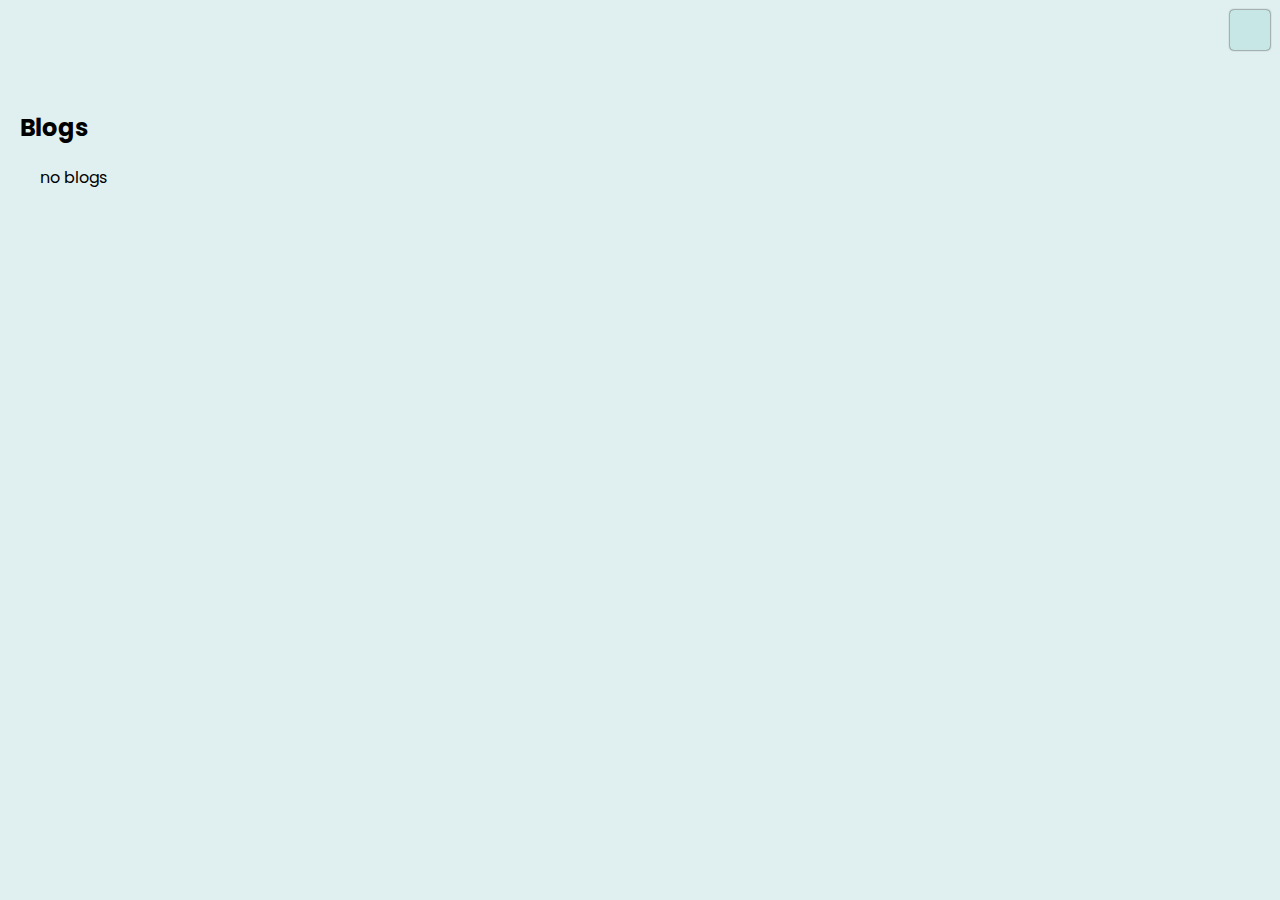
<file: index.html>
<!DOCTYPE html>
<html lang="en">
  <head>
    <meta charset="UTF-8" />
    <meta http-equiv="X-UA-Compatible" content="IE=edge" />
    <meta name="viewport" content="width=device-width, initial-scale=1.0" />
    <!-- font awesome tag -->
    <link
      rel="stylesheet"
      href="https://cdnjs.cloudflare.com/ajax/libs/font-awesome/6.4.0/css/all.min.css"
      integrity="sha512-iecdLmaskl7CVkqkXNQ/ZH/XLlvWZOJyj7Yy7tcenmpD1ypASozpmT/E0iPtmFIB46ZmdtAc9eNBvH0H/ZpiBw=="
      crossorigin="anonymous"
      referrerpolicy="no-referrer"
    />
    <!-- google font  -->
    <link rel="preconnect" href="https://fonts.googleapis.com" />
    <link rel="preconnect" href="https://fonts.gstatic.com" crossorigin />
    <link
      href="https://fonts.googleapis.com/css2?family=Poppins:wght@400;500;600;700;800;900&family=Work+Sans:wght@400;500;600;800;900&display=swap"
      rel="stylesheet"
    />

    <title>Document</title>
    <link rel="stylesheet" href="./style.css" />
  </head>
  <body>
    <!-- header with add button  -->
    <header>
      <div class="add" id="add">
        <i class="fa-solid fa-plus"></i>
      </div>
    </header>

    <!-- main section  -->

    <main>
      <h1>Blogs</h1>
      <div class="blogs" id="blogs">
        <!-- cards  -->
      </div>
    </main>

    <!-- form section  -->
    <section>
      <form action="submit" id="popup" class="popup">
        <!-- close button  -->
        <div id="close">Close</div>

        <!-- pic url  -->
        <input
          type="text"
          value=""
          placeholder="Enter Blog Cover Url:"
          name="url"
          id="url"
        />
        <!-- title  -->
        <input type="text" id="title" value="" placeholder="Enter Title:" />
        <!-- descrp  -->
        <input
          type="text"
          value=""
          placeholder="Enter Desc: "
          name="desc"
          id="desc"
        />
        <!-- content  -->
        <textarea
          aria-valuetext=""
          placeholder="Write..."
          id="content"
          name="content"
          cols="80"
          rows="10"
        ></textarea>
        <!-- add button  -->
        <button type="button" class="submit" id="submit">Add</button>
      </form>
    </section>

    <script src="./script.js"></script>
  </body>
</html>
</file>
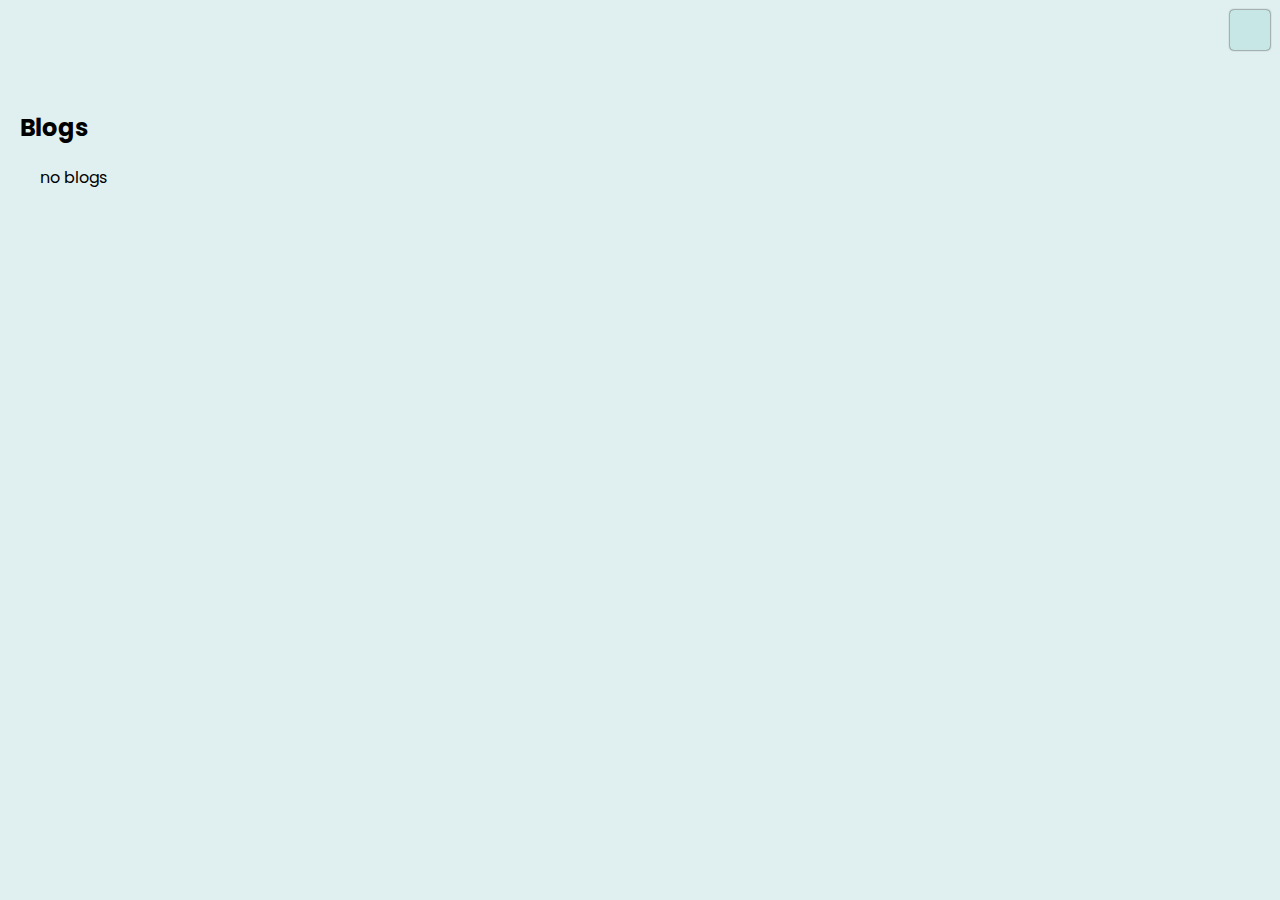
<file: post.html>
<!DOCTYPE html>
<html lang="en">
  <head>
    <meta charset="UTF-8" />
    <meta name="viewport" content="width=device-width, initial-scale=1.0" />
    <!-- font awesome tag -->
    <link
      rel="stylesheet"
      href="https://cdnjs.cloudflare.com/ajax/libs/font-awesome/6.4.0/css/all.min.css"
      integrity="sha512-iecdLmaskl7CVkqkXNQ/ZH/XLlvWZOJyj7Yy7tcenmpD1ypASozpmT/E0iPtmFIB46ZmdtAc9eNBvH0H/ZpiBw=="
      crossorigin="anonymous"
      referrerpolicy="no-referrer"
    />
    <!-- google font  -->
    <link rel="preconnect" href="https://fonts.googleapis.com" />
    <link rel="preconnect" href="https://fonts.gstatic.com" crossorigin />
    <link
      href="https://fonts.googleapis.com/css2?family=Poppins:wght@400;500;600;700;800;900&family=Work+Sans:wght@400;500;600;800;900&display=swap"
      rel="stylesheet"
    />
    <title>Blog Post</title>
    <link rel="stylesheet" href="./post.css" />
  </head>
  <body>
    <div class="blogpage" id="">
      <h1>Blogs</h1>
      <div class="fullblog">
        <div class="heading">
          <div>
            <h1 id="title"></h1>
            <div id="desc"></div>
          </div>
          <div id="cover"></div>
        </div>
        <div id="content"></div>
      </div>
    </div>

    <script src="./post.js"></script>
  </body>
</html>
</file>
<file: style.css>
* {
  padding: 0;
  margin: 0;
  box-sizing: border-box;
}

body {
  background-color: rgb(224, 240, 240);
  font-family: "Poppins", sans-serif;
}

header {
  height: 10vh;
}

/* add button  */
.add {
  float: right;
  margin-top: 10px;
  margin-right: 10px;
  height: 40px;
  width: 40px;
  border-radius: 4px;
  box-shadow: 0px 0px 2px 0px black;
  text-align: center;
  padding-top: 10px;
  background-color: rgb(199, 230, 230);
}
.add:hover {
  cursor: pointer;
  box-shadow: 0px 0px 4px 0px black;
  transition-duration: 2ms;
}

main {
  height: 100%;
}
h1 {
  color: black;
  font-size: 24px;
  margin: 20px;
}

.blogs {
  margin: 2px 40px;
  margin-bottom: 20px;
  display: flex;
  flex-wrap: wrap;
  justify-content: flex-start;
  align-items: flex-start;
  column-gap: 50px;
  row-gap: 20px;
}

.card {
  border: 1px solid gray;
  width: 190px;
  height: fit-content;
  border-radius: 10px;
  display: flex;
  flex-direction: column;
  justify-content: space-around;
  align-items: center;
  padding: 10px 4px;
  box-shadow: 0px 1px 4px 0px black;
}

.poster {
  width: 170px;
  height: 150px;
  background-color: rgb(227, 174, 227);
  border-radius: 10px;
}
.poster img {
  width: 170px;
  height: 150px;
}
button {
  height: 20px;
  width: 150px;
  border: none;
  border-radius: 4px;
  box-shadow: 0px 0px 2px 0px black;
  text-align: center;
  background-color: rgb(199, 230, 230);
}
button:hover,
#close:hover {
  cursor: pointer;
  box-shadow: 0px 0px 4px 0px black;
}
/* form container  */
.popup {
  display: none;
  position: fixed;
  top: 12vh;
  left: 20vw;
  flex-direction: column;
  justify-content: center;
  align-items: center;
  row-gap: 20px;
  height: 80vh;
  border-radius: 20px;
  width: 60vw;
  background-color: rgb(185, 232, 232);
}

input,
textarea {
  width: 55vw;
  height: 4vh;
  border-radius: 10px;
  padding-left: 5px;
  color: rgb(9, 9, 9);
  font-family: "poppins", "Times New Roman", Times, serif;
  border: none;
  font-size: 16px;
  outline: none;
}
textarea {
  height: 32vh;
}
.submit,
#close {
  width: 55vw;
  height: 5vh;
  border-radius: 10px;
  font-size: 18px;
  border: none;
  box-shadow: none;
  background-color: rgb(81, 216, 81);
}
#close {
  width: 80px;
  background-color: rgb(233, 89, 89);
  text-align: center;
  color: white;
}
/* add window  */
section {
  display: none;
  position: fixed;
  top: 0px;
  right: 0px;
  height: 100%;
  width: 100vw;
  background-color: rgba(0, 0, 0, 0.388);
}
</file>
<file: post.css>
* {
  padding: 0px;
  margin: 0px;
  box-sizing: border-box;
}
body {
  background-color: rgb(213, 243, 195);
  font-family: "poppins", Arial, Helvetica, sans-serif;
}
.blogpage {
  display: flex;
  justify-content: center;
  align-items: center;
  flex-direction: column;
  padding: 2vh;
}

.fullblog {
  display: flex;
  justify-content: center;
  align-items: center;
  flex-direction: column;
  /* border: 1px solid blue; */
  margin: 8vh 9vw;
  margin-top: 0px;
  padding: 20px;
  background-color: rgba(161, 240, 161, 0.523);
  border-radius: 20px;
}
.heading {
  display: flex;
  justify-content: space-between;
  border-radius: 18px;
  align-items: center;
  width: 100%;
  padding: 20px 4vw;
  background-color: rgb(152, 236, 93);
}
#content {
  float: left;
  margin: 2vh;
  text-align: justify;
  font-family: "poppins", Arial, Helvetica, sans-serif;
}
</file>
